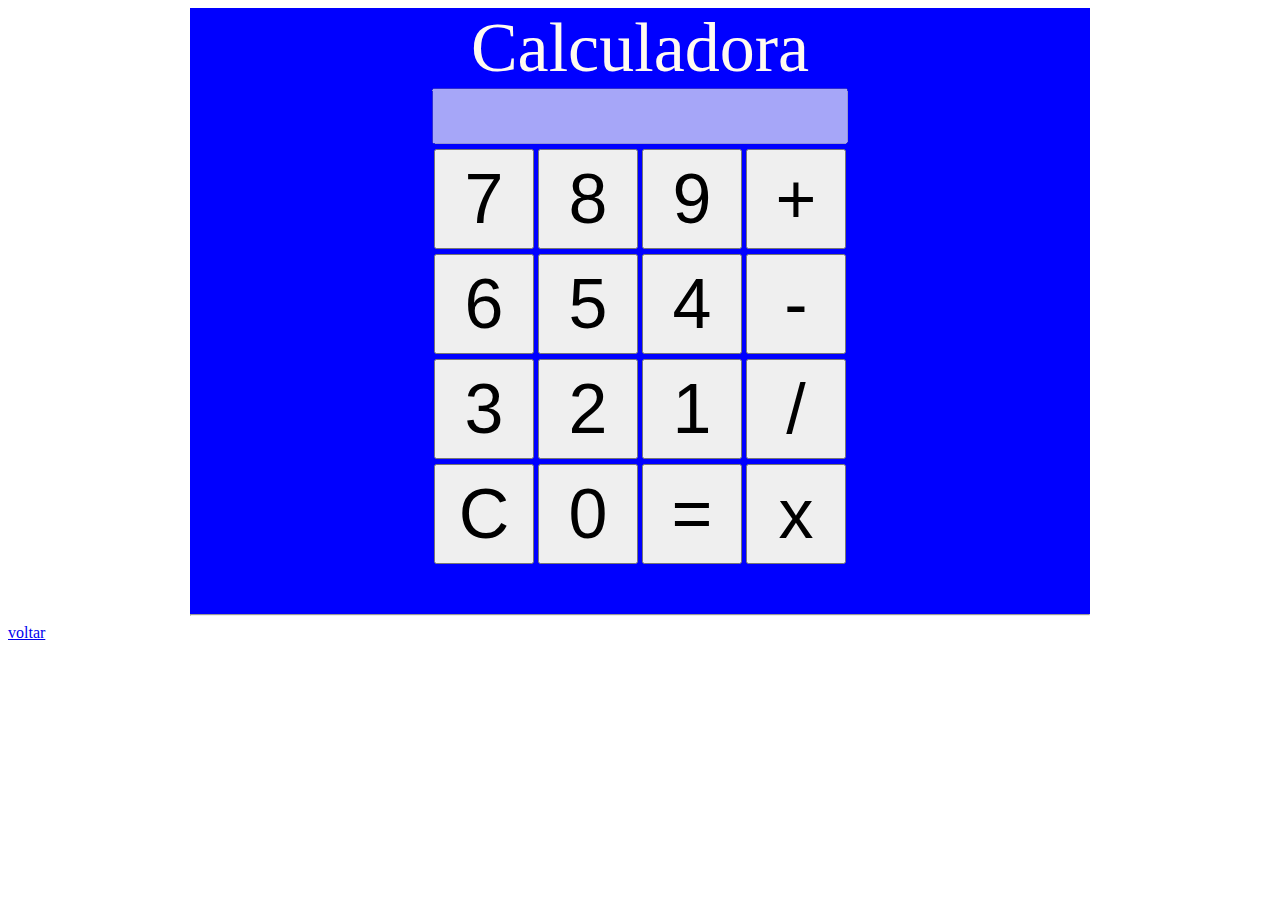
<file: caluladora.html>
<!DOCTYPE html>
<html>
<head>
    <script src="js/calculadora.js"></script>
    <link rel="stylesheet" type="text/css" href="css/calculadora.css">
</head>
<title>
    Exemplos Html
</title>
<body>
    <div class="divPrincipal">
        <span class="calc">Calculadora</span>
        <br>
        <input class="visor" disabled type="number" id="visor">

        <div class="margem5">
            <input type="button" class="tamanhoBotao" onclick="adiciona('7')" value="7"></input>
            <input type="button" class="tamanhoBotao" onclick="adiciona('8')" value="8"></input>
            <input type="button" class="tamanhoBotao" onclick="adiciona('9')" value="9"></input>
            <input type="button" class="tamanhoBotao" value="+"></input>
        </div>
        <div class="margem5">
            <input type="button" class="tamanhoBotao" onclick="adiciona('6')" value="6"></input>
            <input type="button" class="tamanhoBotao" onclick="adiciona('5')" value="5"></input>
            <input type="button" class="tamanhoBotao" onclick="adiciona('4')" value="4"></input>
            <input type="button" class="tamanhoBotao" value="-"></input>
        </div>
        <div class="margem5">
            <input type="button" class="tamanhoBotao" onclick="adiciona('3')" value="3"></input>
            <input type="button" class="tamanhoBotao" onclick="adiciona('2')" value="2"></input>
            <input type="button" class="tamanhoBotao" onclick="adiciona('1')" value="1"></input>
            <input type="button" class="tamanhoBotao" value="/"></input>
        </div>
        <div class="margem5 rodape">
            <input type="button" class="tamanhoBotao" onclick="limpar()" value="C"></input>
            <input type="button" class="tamanhoBotao" onclick="adiciona('0')" value="0"></input>
            <input type="button" class="tamanhoBotao" value="="></input>
            <input type="button" class="tamanhoBotao" value="x"></input>
        </div>
        <hr>
    </div>
    <a href="index.html">voltar</a>
</body>
</html>
</file>
<file: css/calculadora.css>
.divPrincipal{
    text-align: center;
    background-color: blue;
    margin: 0 auto;
    width: 900px; 
}
.margem5{
    margin-top: 5px;
}
.tamanhoBotao{
    width: 100px;
    height: 100px;
    font-size: 70px;
    
}
.visor{
    width: 408px;   
    height: 50px;   
    font-size: 50px;
    color: red;
}
.rodape{
    margin-bottom: 50px;
}
.calc{
    font-size: 70px;
    color:floralwhite;
    font-family: cursive;
}
</file>
